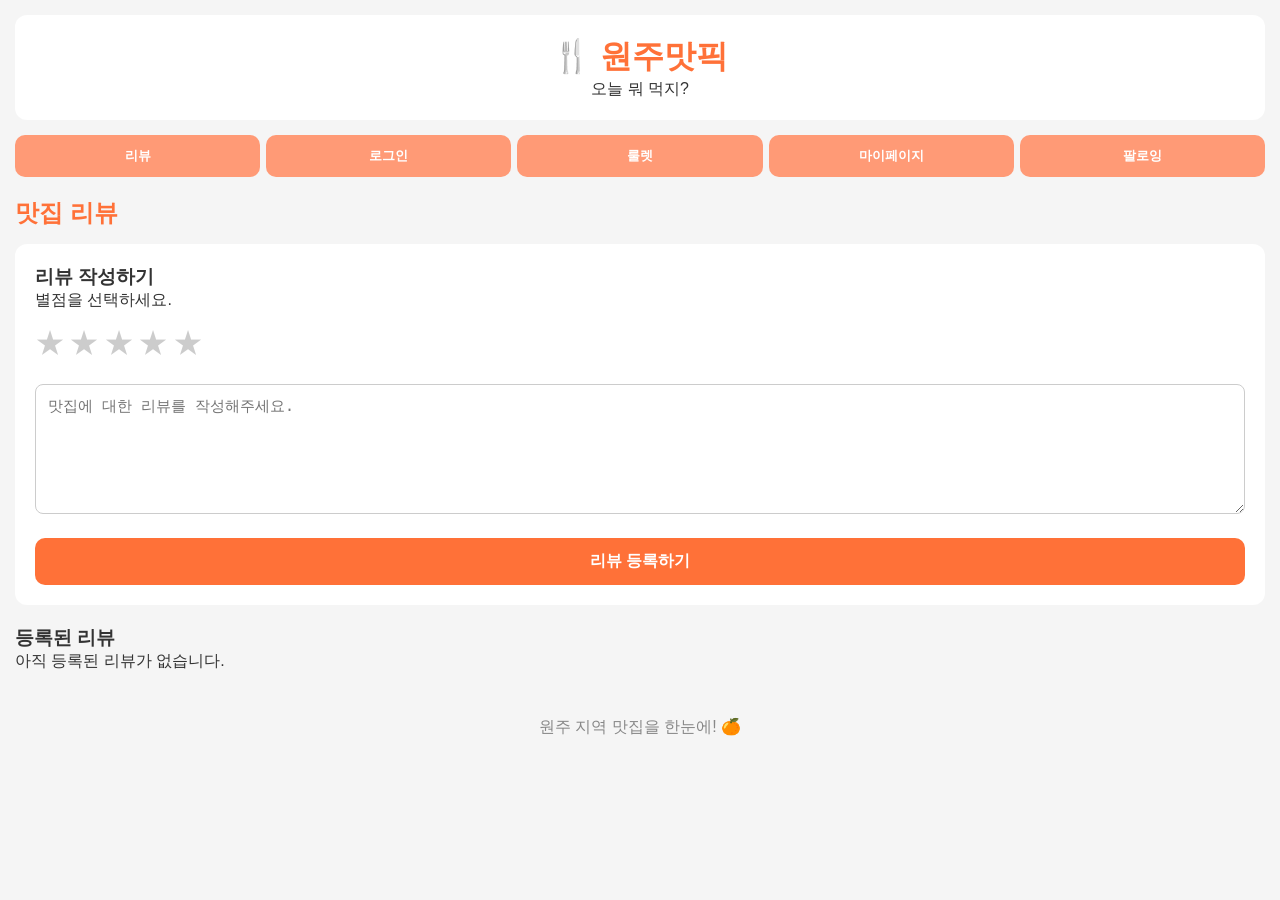
<file: docs/index.html>
<!DOCTYPE html>

<html lang="ko">

<head>

    <meta charset="UTF-8">

    <meta name="viewport" content="width=device-width, initial-scale=1.0">

    <title>원주맛픽</title>

    <!-- 디자인 파일 연결 -->

    <link rel="stylesheet" href="style.css">

</head>

<body>

    <!-- 상단 로고 -->

    <header>

        <h1>🍴 원주맛픽</h1>

        <p>오늘 뭐 먹지?</p>

    </header>

    <!-- 화면 이동 메뉴 -->

    <nav>

        <button onclick="showPage('review')">리뷰</button>

        <button onclick="showPage('login')">로그인</button>

        <button onclick="showPage('roulette')">룰렛</button>

        <button onclick="showPage('mypage')">마이페이지</button>

        <button onclick="showPage('following')">팔로잉</button>

    </nav>

    <main>

        <!-- 1. 리뷰 화면 -->

        <section id="review" class="page">

            <h2>맛집 리뷰</h2>

            <div class="card">

                <h3>리뷰 작성하기</h3>

                <p>별점을 선택하세요.</p>

                <div id="starBox">

                    <button onclick="selectStar(1)">★</button>

                    <button onclick="selectStar(2)">★</button>

                    <button onclick="selectStar(3)">★</button>

                    <button onclick="selectStar(4)">★</button>

                    <button onclick="selectStar(5)">★</button>

                </div>

                <textarea id="reviewText"

                    placeholder="맛집에 대한 리뷰를 작성해주세요."></textarea>

                <button class="main-btn" onclick="addReview()">

                    리뷰 등록하기

                </button>

            </div>

            <h3>등록된 리뷰</h3>

            <div id="reviewList"></div>

        </section>

        <!-- 2. 로그인 화면 -->

        <section id="login" class="page">

            <h2>로그인</h2>

            <div class="card">

                <input type="text" id="userId"

                    placeholder="아이디를 입력하세요">

                <input type="password" id="userPw"

                    placeholder="비밀번호를 입력하세요">

                <button class="main-btn" onclick="login()">

                    로그인

                </button>

                <p id="loginMessage"></p>

            </div>

        </section>

        <!-- 3. 룰렛 화면 -->

        <section id="roulette" class="page">

            <h2>오늘 뭐 먹지?</h2>

            <p>메뉴를 정하지 못했다면 룰렛을 돌려보세요!</p>

            <div id="wheel">

                🍜

            </div>

            <button class="main-btn" onclick="spinRoulette()">

                룰렛 돌리기

            </button>

            <h3 id="rouletteResult">

                추천 메뉴가 여기에 표시됩니다.

            </h3>

        </section>

        <!-- 4. 마이페이지 화면 -->

        <section id="mypage" class="page">

            <h2>마이페이지</h2>

            <div class="card">

                <div class="profile">👤</div>

                <h3 id="myNickname">로그인이 필요합니다.</h3>

                <p id="myId">아이디: -</p>

                <div class="stats">

                    <span>작성 리뷰 <b id="myReviewCount">0</b></span>

                    <span>팔로잉 <b id="myFollowingCount">0</b></span>

                </div>

                <button class="main-btn" onclick="logout()">

                    로그아웃

                </button>

            </div>

            <h3>내가 작성한 리뷰</h3>

            <div id="myReviewList"></div>

        </section>

        <!-- 5. 팔로잉 화면 -->

        <section id="following" class="page">

            <h2>친구 팔로잉</h2>

            <p>다른 사용자를 팔로우해보세요.</p>

            <div id="followingList"></div>

        </section>

    </main>

    <footer>

        <p>원주 지역 맛집을 한눈에! 🍊</p>

    </footer>

    <!-- 기능 파일 연결 -->

    <script src="app.js"></script>

</body>

</html>
</file>
<file: docs/style.css>
* {

    margin: 0;
    padding: 0;
    box-sizing: border-box;

}

body {

    font-family: Arial, sans-serif;

    background-color: #f5f5f5;

    color: #333;

    padding: 15px;

}


header {

    text-align: center;

    background-color: white;

    padding: 20px;

    border-radius: 12px;

    margin-bottom: 15px;

}

header h1 {

    color: #ff7138;

}

nav {

    display: flex;

    flex-wrap: wrap;

    gap: 6px;

    margin-bottom: 20px;

}

nav button {

    flex: 1;

    min-width: 65px;

    padding: 12px 5px;

    border: none;

    border-radius: 10px;

    background-color: #ff9a76;

    color: white;

    font-weight: bold;

}

.page {

    display: none;

}

.page.active {

    display: block;

}

h2 {

    margin-bottom: 15px;

    color: #ff7138;

}

.card {

    background-color: white;

    padding: 20px;

    border-radius: 12px;

    margin-bottom: 20px;

}

input, textarea {

    width: 100%;

    padding: 12px;

    margin: 8px 0;

    border: 1px solid #ccc;

    border-radius: 8px;

    font-size: 15px;

}

textarea {

    height: 130px;

    resize: vertical;

}

.main-btn {

    width: 100%;

    padding: 13px;

    margin-top: 12px;

    background-color: #ff7138;

    color: white;

    border: none;

    border-radius: 10px;

    font-size: 16px;

    font-weight: bold;

}

#starBox {

    margin: 12px 0;

}

#starBox button {

    border: none;

    background: none;

    font-size: 30px;

    color: #ccc;

}

#starBox button.selected {

    color: #ff7138;

}

.review-item {

    background-color: white;

    padding: 15px;

    margin: 10px 0;

    border-radius: 10px;

}

.review-item p {

    margin-top: 8px;

}

#wheel {

    width: 230px;

    height: 230px;

    margin: 30px auto;

    border-radius: 50%;

    background: conic-gradient(

        #ff7138 0deg 60deg,

        #ffd18a 60deg 120deg,

        #ff9a76 120deg 180deg,

        #ffe1b5 180deg 240deg,

        #ff7138 240deg 300deg,

        #ffd18a 300deg 360deg

    );

    display: flex;

    align-items: center;

    justify-content: center;

    font-size: 55px;

    border: 5px solid white;

}

#wheel.spinning {

    animation: spin 2s ease-out;

}

@keyframes spin {

    from {

        transform: rotate(0deg);

    }

    to {

        transform: rotate(1440deg);

    }

}

.profile {

    width: 80px;

    height: 80px;

    margin: 10px auto;

    border-radius: 50%;

    background-color: #ffe1b5;

    display: flex;

    justify-content: center;

    align-items: center;

    font-size: 40px;

}

.stats {

    display: flex;

    justify-content: space-around;

    padding: 20px 0;

}

.follow-item {

    background-color: white;

    padding: 15px;

    margin: 10px 0;

    border-radius: 10px;

    display: flex;

    justify-content: space-between;

    align-items: center;

}

.follow-btn {

    padding: 9px 15px;

    border: none;

    border-radius: 20px;

    background-color: #ff7138;

    color: white;

}

.follow-btn.followed {

    background-color: #ddd;

    color: #333;

}

footer {

    text-align: center;

    margin-top: 30px;

    padding: 15px;

    color: #888;

}
</file>
